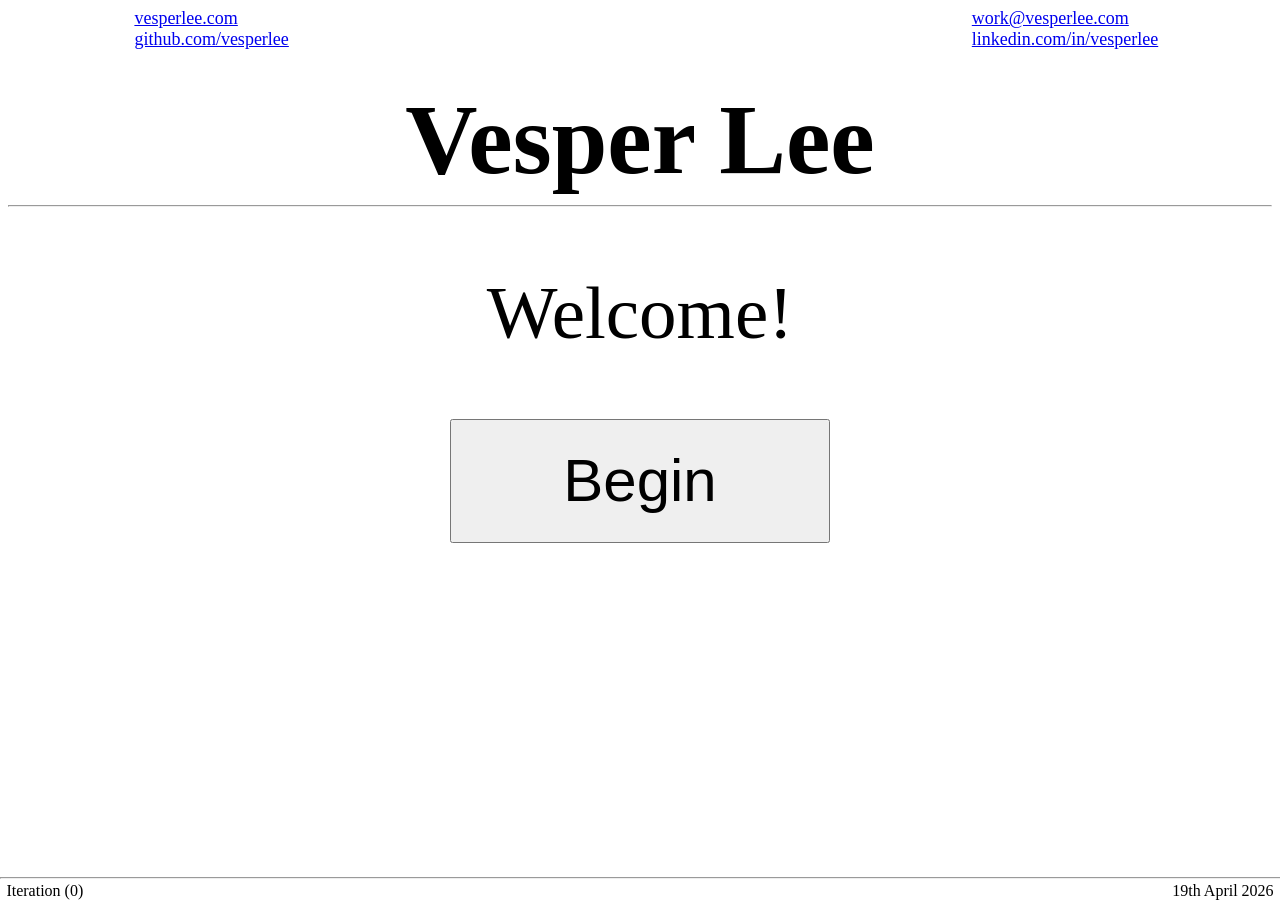
<file: html/index.html>
<!DOCTYPE html>
<html lang="en">
    <head>
        <title>Vesper Lee</title>
        <link rel="icon" href="../img/vesperlogo.ico">
        <meta charset="UTF-8">
        <meta name="viewport" content="width=device-width, initial-scale=1.0">
    </head>

    <body style="overflow-x: hidden;">

        <div style="padding-left: 10%; font-size: 18px;">
            <a href="https://vesperlee.com" target="_blank"> vesperlee.com </a>
            <div style="float: right; padding-right: 10%;">
                <a href="mailto:work@vesperlee.com" target="_blank">
                    work@vesperlee.com
                </a> <br>
                <a href="https://www.linkedin.com/in/vesperlee/" target="_blank">
                    linkedin.com/in/vesperlee
                </a>
            </div> <br>
             <a href="https://github.com/vesperlee" target="_blank">
            github.com/vesperlee
            </a>
        </div>

        <div style="text-align: center; font-size: 100px; padding-top: 2.5%">
            <b> Vesper Lee </b>
        </div> <hr>
        <div style="text-align: center; margin-top: 5%; font-size: 75px;">
            Welcome!
        </div>
        <div style="text-align: center; margin-top: 5%;">
            <button onclick="window.location.href = './1';" style="font-size: 60px; cursor: pointer; width: 30%; height: 20%; padding-block: 2%;">
                Begin
            </button>
        </div>
    </body>

        <div style="position: absolute; width: 100%; bottom: 0; left:0; ">
            <hr style="width: 100%; position: relative; top: 5px;">
            <span style="float: left; margin-left: 0.5%;">
                Iteration (<a onclick="window.location.href = './0'">0</a>)
            </span>
            <span style="float: right; margin-right: 0.5%;">
                19th April 2026
            </span>
        </div>
</html>
</file>
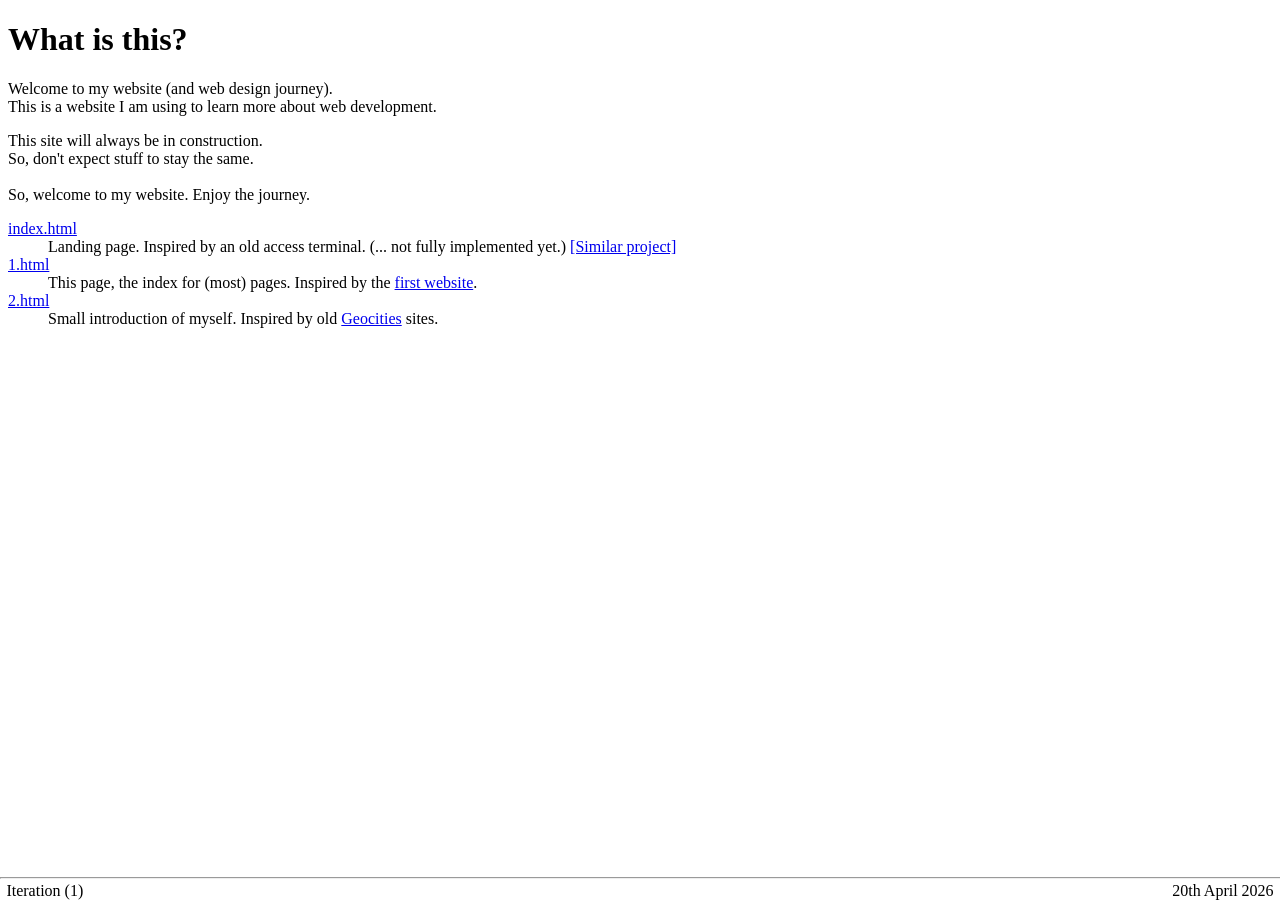
<file: 1.html>
<!DOCTYPE html>
<html lang="en">
    <head>
        <title>1991</title>
        <link rel="icon" href="../img/vesperlogo.ico">
        <meta charset="UTF-8">
        <meta name="viewport" content="width=device-width, initial-scale=1.0">
    </head>
    
    <body style="overflow-x: hidden;">
        <h1>What is this?</h1>
        Welcome to my website (and web design journey). <br>
        This is a website I am using to learn more about web development.
        <p>
            This site will always be in construction. <br>
            So, don't expect stuff to stay the same. <br> <br>
            So, welcome to my website. Enjoy the journey.
        </p>
        <div>
            <dt>
                <a href="./index.html">index.html</a>
                <dd>
                    Landing page. Inspired by an old access terminal. (... not fully implemented yet.) <a href="https://www.remojansen.com">[Similar project]</a>
                </dd>
            </dt>
            <dt>
                <a href="./1">1.html</a>
                <dd>
                    This page, the index for (most) pages. Inspired by the <a href="https://info.cern.ch/hypertext/WWW/TheProject.html" title="1992 copy">first website</a>.
                </dd>
            </dt>
            <dt>
                <a href="./2">2.html</a>
                <dd>
                    Small introduction of myself. Inspired by old <a href="https://geocities.restorativland.org">Geocities</a> sites.
                </dd>
            </dt>
        </div>
    </body>

    <tail>
        <div style="position: absolute; width: 100%; bottom: 0; left:0; ">
            <hr style="width: 100%; position: relative; top: 5px;">
            <span style="float: left; margin-left: 0.5%;">
                Iteration (1)
            </span>
            <span style="float: right; margin-right: 0.5%;">
                20th April 2026
            </span>
        </div>

    </tail>
</html>
</file>
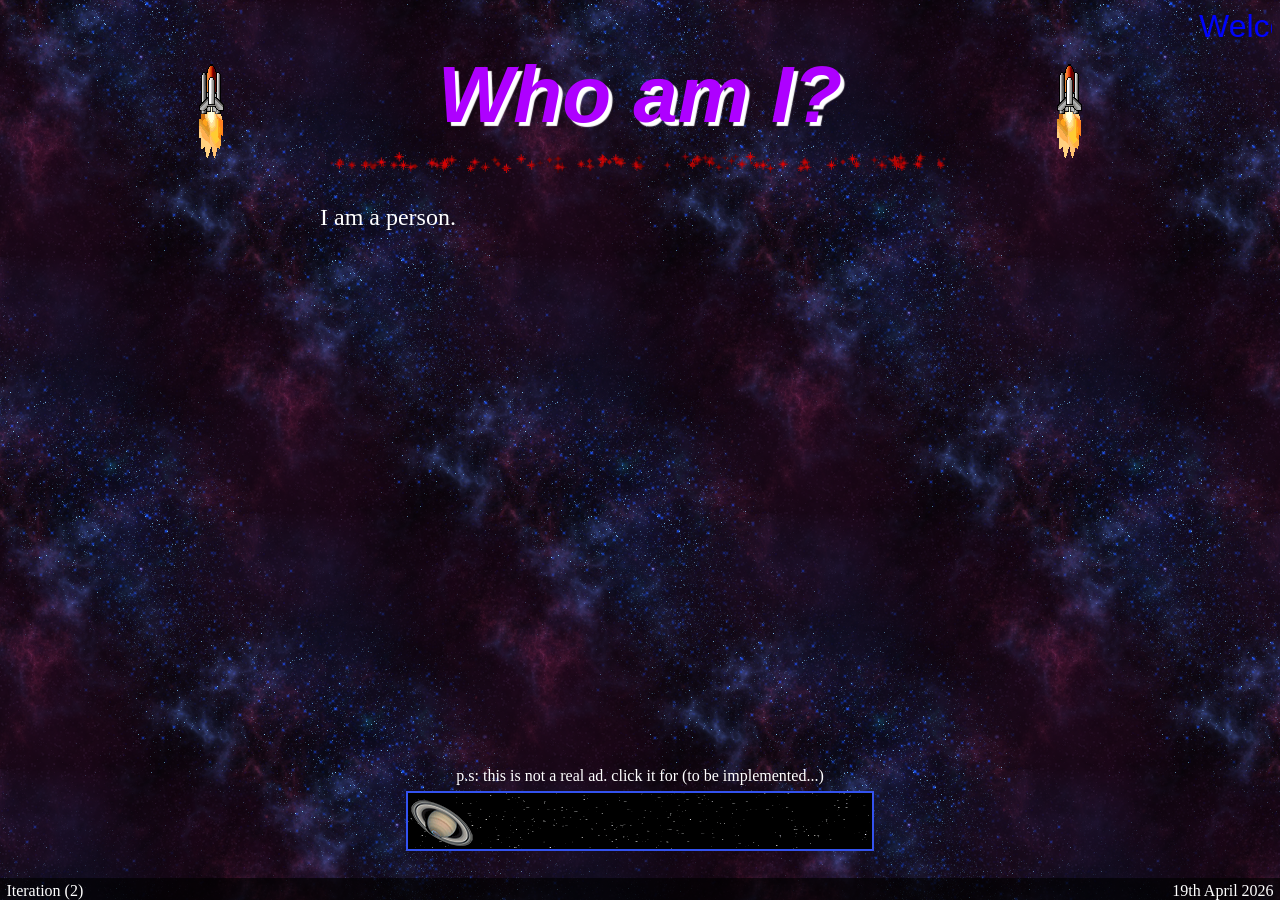
<file: 2.html>
<!DOCTYPE html>
<html lang="en">
    <head>
        <title>1995</title>
        <link rel="icon" href="../img/vesperlogo.ico">
        <meta charset="UTF-8">
        <meta name="viewport" content="width=device-width, initial-scale=1.0">
    </head>

    <body style="overflow-x: hidden; background-image: url(../img/page1background.jpg);">
        <marquee style="color: rgb(0, 4, 255); font-size: 200%; font-family: Arial, Helvetica, sans-serif;">
            Welcome to my website!
        </marquee>

        <img src="../img/rocket.gif" style="float: left; margin-left: 15%; margin-top: 15px;">
        <img src="../img/rocket.gif" style="float: right; margin-right: 15%; margin-top: 15px;">

        <div style="font-style: italic; font-size: 500%; color: rgb(174, 0, 255); text-align: center;">
            <b style="text-shadow: 4px 4px 1px rgb(255, 255, 255); font-family: 'Lucida Sans', 'Lucida Sans Regular', 'Lucida Grande', 'Lucida Sans Unicode', Geneva, Verdana, sans-serif;">
                Who am I?
            </b> <br>
            <img src="../img/redSparkles.gif" style="width:50%; position: relative; bottom:40px;">
        </div>
        <div style="position:absolute; color: white; text-align: left; left: 25%; top:20%; font-size: 150%;">
            <p style="overflow-wrap: break-word;">
                I am a person. <br>
                
            </p>
        </div>
       
        
        <div style="text-align: center; position: absolute; width: 100%; bottom: 5%; left: 0;">
            <p style="position: relative; color: white; top: 10px;">
                p.s: this is not a real ad. click it for (to be implemented...)
            </p>
            <img src="../img/interstellarFakeAd.gif" onclick="window.location.href = './3';" style="cursor: pointer;">
        </div>
    </body>

    <tail>
        <div style="position: absolute; width: 100%; padding-top: 4px; bottom: 0; left:0; background-color: rgba(0, 0, 0, 0.671);">
            <span style="float: left; margin-left: 0.5%; color: rgb(255, 255, 255);">
                Iteration (2)
            </span>
            <span style="float: right; margin-right: 0.5%; color: rgb(255, 255, 255);">
                19th April 2026
            </span>
        </div>
    </tail>
</html>
</file>
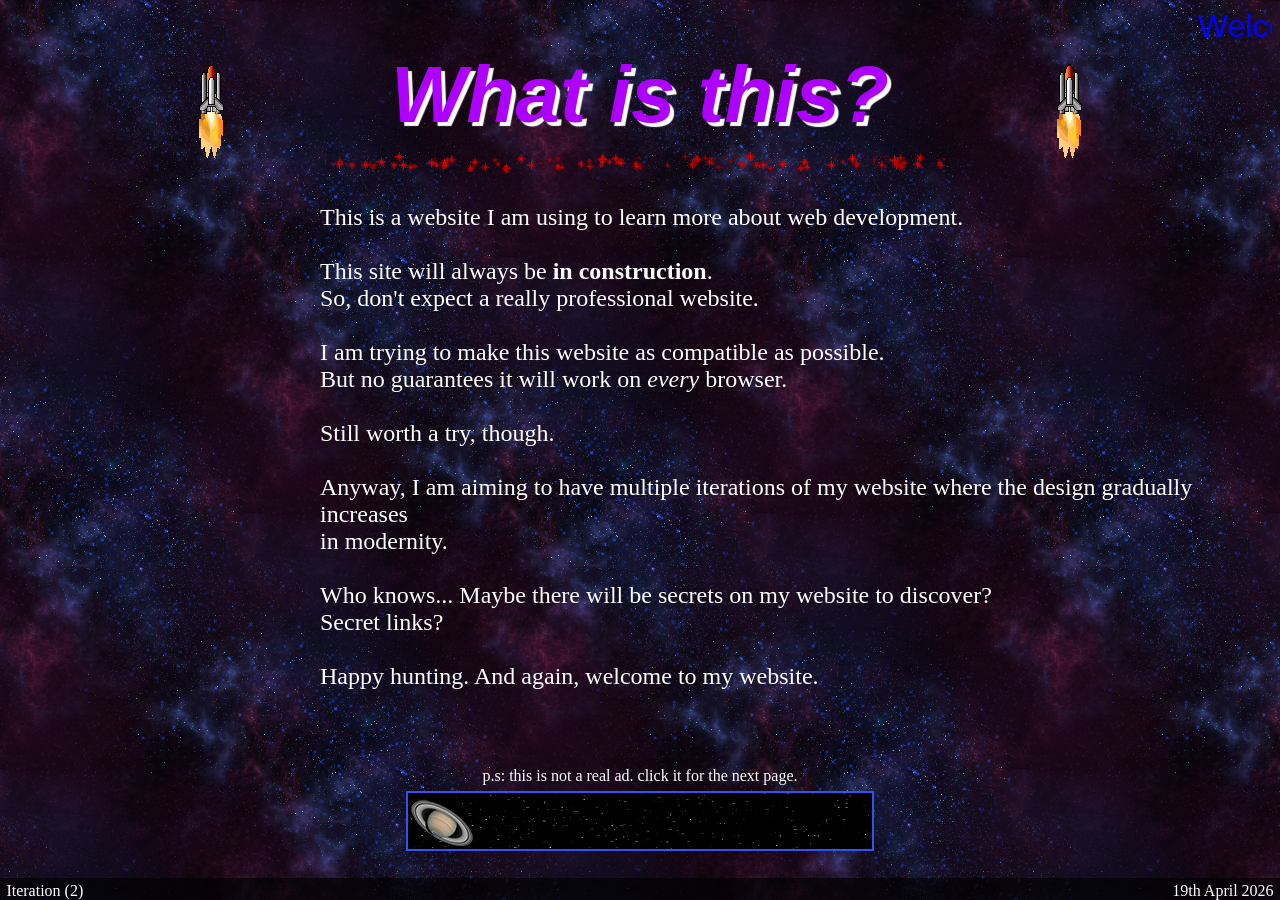
<file: page1.html>
<!DOCTYPE html>
<html lang="en">
    <head>
        <title>1.0</title>
        <link rel="icon" href="../img/vesperlogo.ico">
        <meta charset="UTF-8">
        <meta name="viewport" content="width=device-width, initial-scale=1.0">
    </head>

    <body style="overflow-x: hidden; background-image: url(../img/page1background.jpg);">
        <marquee style="color: rgb(0, 4, 255); font-size: 200%; font-family: Arial, Helvetica, sans-serif;">
            Welcome to my website!
        </marquee>

        <img src="../img/rocket.gif" style="float: left; margin-left: 15%; margin-top: 15px;">
        <img src="../img/rocket.gif" style="float: right; margin-right: 15%; margin-top: 15px;">

        <div style="font-style: italic; font-size: 500%; color: rgb(174, 0, 255); text-align: center;">
            <b style="text-shadow: 4px 4px 1px rgb(255, 255, 255); font-family: 'Lucida Sans', 'Lucida Sans Regular', 'Lucida Grande', 'Lucida Sans Unicode', Geneva, Verdana, sans-serif;">
                What is this?
            </b> <br>
            <img src="../img/redSparkles.gif" style="width:50%; position: relative; bottom:40px;">
        </div>
        <div style="position:absolute; color: white; text-align: left; left: 25%; top:20%; font-size: 150%;">
            <p>
                This is a website I am using to learn more about web development. <br> <br>
                This site will always be <b>in construction</b>. <br>
                So, don't expect a really professional website. <br> <br>
                I am trying to make this website as compatible as possible. <br>
                But no guarantees it will work on <i>every</i> browser. <br> <br>
                Still worth a try, though. <br> <br>
                Anyway, I am aiming to have multiple iterations of my website where the design gradually increases <br>
                in modernity. <br> <br>
                Who knows... Maybe there will be secrets on my website to discover? <br>
                Secret links? <br><br>
                Happy hunting. And again, welcome to my website.
            </p>
        </div>
       
        
        <div style="text-align: center; position: absolute; width: 100%; bottom: 5%; left: 0;">
            <p style="position: relative; color: white; top: 10px;">
                p.s: this is not a real ad. click it for the next page.
            </p>
            <img src="../img/interstellarFakeAd.gif" onclick="window.location.href = 'page2.html';" style="cursor: pointer;">
        </div>
    </body>

    <tail>
        <div style="position: absolute; width: 100%; padding-top: 4px; bottom: 0; left:0; background-color: rgba(0, 0, 0, 0.671);">
            <span style="float: left; margin-left: 0.5%; color: rgb(255, 255, 255);">
                Iteration (2)
            </span>
            <span style="float: right; margin-right: 0.5%; color: rgb(255, 255, 255);">
                19th April 2026
            </span>
        </div>
    </tail>
</html>
</file>
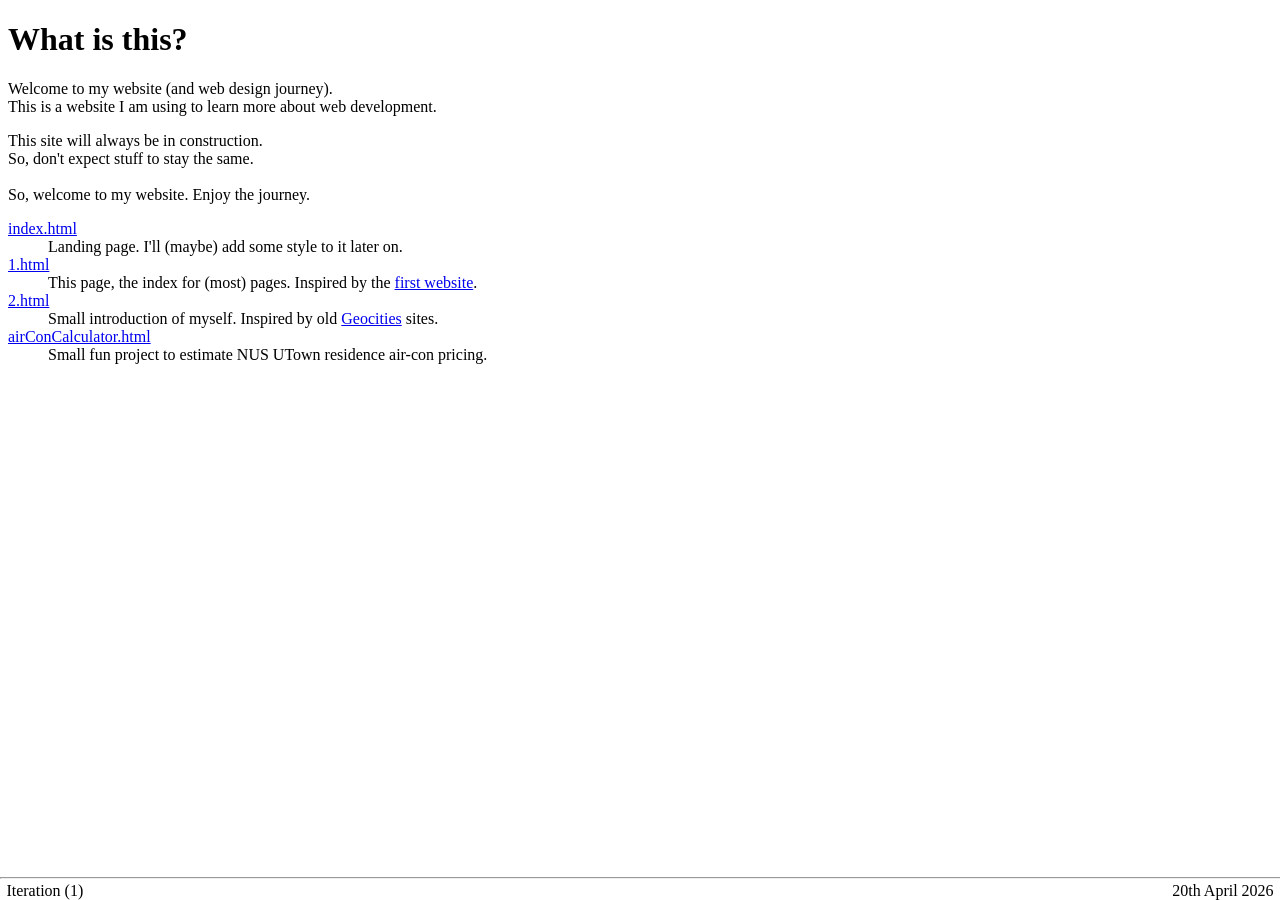
<file: html/1.html>
<!DOCTYPE html>
<html lang="en">
<head>
    <title>1991</title>
    <link rel="icon" href="../img/vesperlogo.ico">
    <meta charset="UTF-8">
    <meta name="viewport" content="width=device-width, initial-scale=1.0">
</head>

<body style="overflow-x: hidden;">
<h1>What is this?</h1>
Welcome to my website (and web design journey). <br>
This is a website I am using to learn more about web development.
<p>
    This site will always be in construction. <br>
    So, don't expect stuff to stay the same. <br> <br>
    So, welcome to my website. Enjoy the journey.
</p>
<div>
    <dt>
        <a href="./index.html">index.html</a>
    <dd>
        Landing page. I'll (maybe) add some style to it later on.
    </dd>
    <dt>
        <a href="./1">1.html</a>
    <dd>
        This page, the index for (most) pages. Inspired by the <a
            href="https://info.cern.ch/hypertext/WWW/TheProject.html" title="1992 copy">first website</a>.
    </dd>
    <dt>
        <a href="./2">2.html</a>
    <dd>
        Small introduction of myself. Inspired by old <a href="https://geocities.restorativland.org">Geocities</a>
        sites.
    </dd>
    <dt>
        <a href="./airConCalculator">airConCalculator.html</a>
    <dd>
        Small fun project to estimate NUS UTown residence air-con pricing.
    </dd>
</div>
</body>

<tail>
    <div style="position: absolute; width: 100%; bottom: 0; left:0; ">
        <hr style="width: 100%; position: relative; top: 5px;">
        <span style="float: left; margin-left: 0.5%;">
                Iteration (1)
            </span>
        <span style="float: right; margin-right: 0.5%;">
                20th April 2026
            </span>
    </div>
</tail>
</html>
</file>
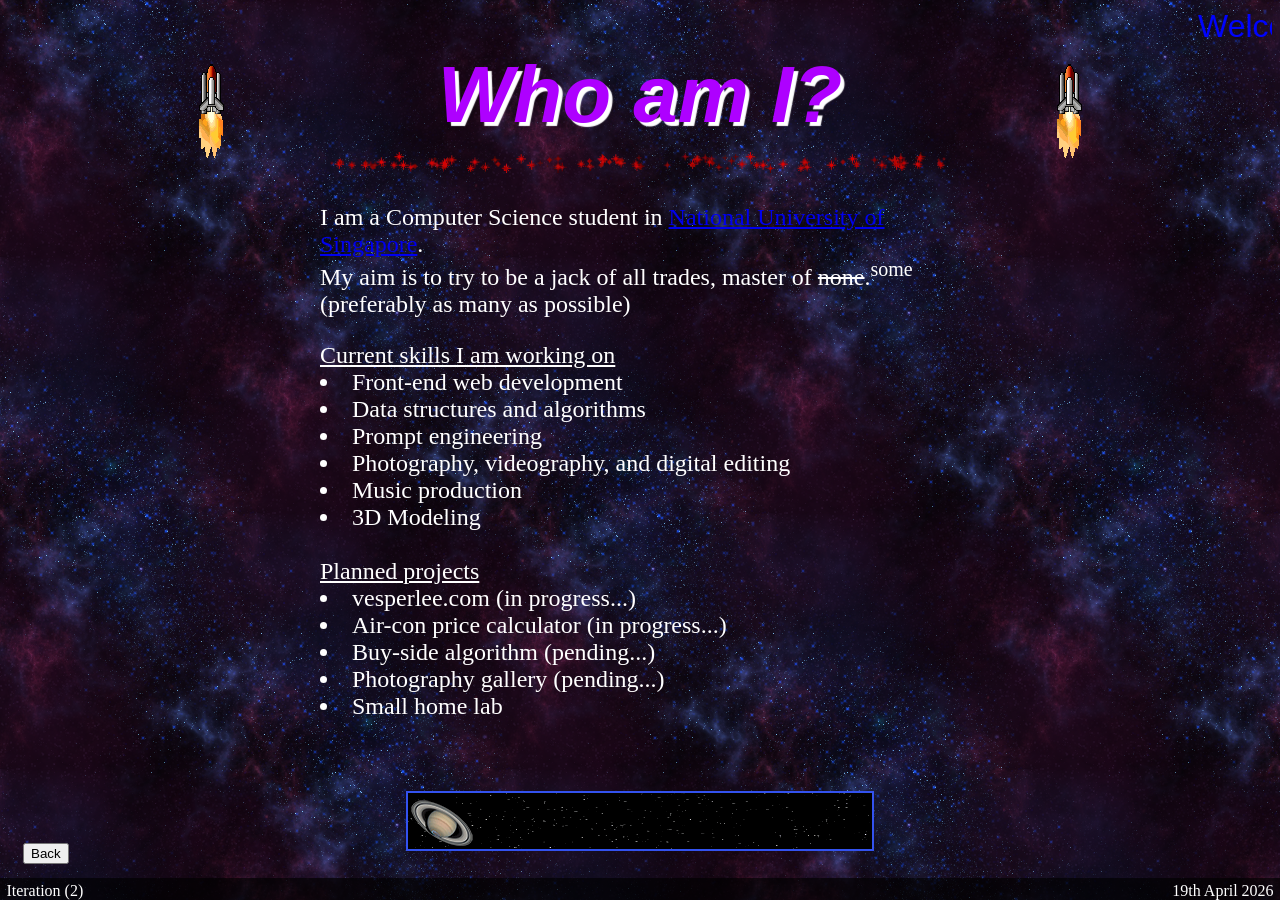
<file: html/2.html>
<!DOCTYPE html>
<html lang="en">
<head>
    <title>1995</title>
    <link rel="icon" href="../img/vesperlogo.ico">
    <meta charset="UTF-8">
    <meta name="viewport" content="width=device-width, initial-scale=1.0">
</head>

<body style="overflow-x: hidden; background-image: url(../img/page2/page2background.jpg);">
<marquee style="color: rgb(0, 4, 255); font-size: 200%; font-family: Arial, Helvetica, sans-serif;">
    Welcome to my website!
</marquee>

<img src="../img/page2/rocket.gif" style="float: left; margin-left: 15%; margin-top: 15px;">
<img src="../img/page2/rocket.gif" style="float: right; margin-right: 15%; margin-top: 15px;">

<div style="font-style: italic; font-size: 500%; color: rgb(174, 0, 255); text-align: center;">
    <b style="text-shadow: 4px 4px 1px rgb(255, 255, 255); font-family: 'Lucida Sans', 'Lucida Sans Regular', 'Lucida Grande', 'Lucida Sans Unicode', Geneva, Verdana, sans-serif;">
        Who am I?
    </b> <br>
    <img src="../img/page2/redSparkles.gif" style="width:50%; position: relative; bottom:40px;">
</div>
<div style="position:absolute; color: white; text-align: left; left: 25%; top:20%; font-size: 150%; width: 50%;">
    <p style="overflow-wrap: break-word;">
        I am a Computer Science student in <a href="https://nus.edu.sg">National University of Singapore</a>.
        <br>
        My aim is to try to be a jack of all trades, master of <s>none</s>.<sup>some</sup> (preferably as many as
        possible)
    </p>
    <u>Current skills I am working on</u>
    <li> Front-end web development</li>
    <li> Data structures and algorithms</li>
    <li> Prompt engineering</li>
    <li> Photography, videography, and digital editing</li>
    <li> Music production</li>
    <li> 3D Modeling</li>
    <br>
    <u>Planned projects</u>
    <li> vesperlee.com (in progress...)</li>
    <li> Air-con price calculator (in progress...)</li>
    <li> Buy-side algorithm (pending...)</li>
    <li> Photography gallery (pending...)</li>
    <li> Small home lab</li>
</div>

<div style="text-align: center; position: absolute; width: 100%; bottom: 5%; left: 0;">
    <img src="../img/page2/interstellarFakeAd.gif" onclick="window.location.href = './spaceFun';"
         style="cursor: pointer;">
</div>
</body>

<tail>
        <span style="float: left; margin-left: 15px; position: absolute; bottom: 4%;">
            <button onclick="window.location.href = './1';"> Back </button>
        </span>
    <div style="position: absolute; width: 100%; padding-top: 4px; bottom: 0; left:0; background-color: rgba(0, 0, 0, 0.671);">
            <span style="float: left; margin-left: 0.5%; color: rgb(255, 255, 255);">
                Iteration (2)
            </span>
        <span style="float: right; margin-right: 0.5%; color: rgb(255, 255, 255);">
                19th April 2026
            </span>
    </div>
</tail>
</html>
</file>
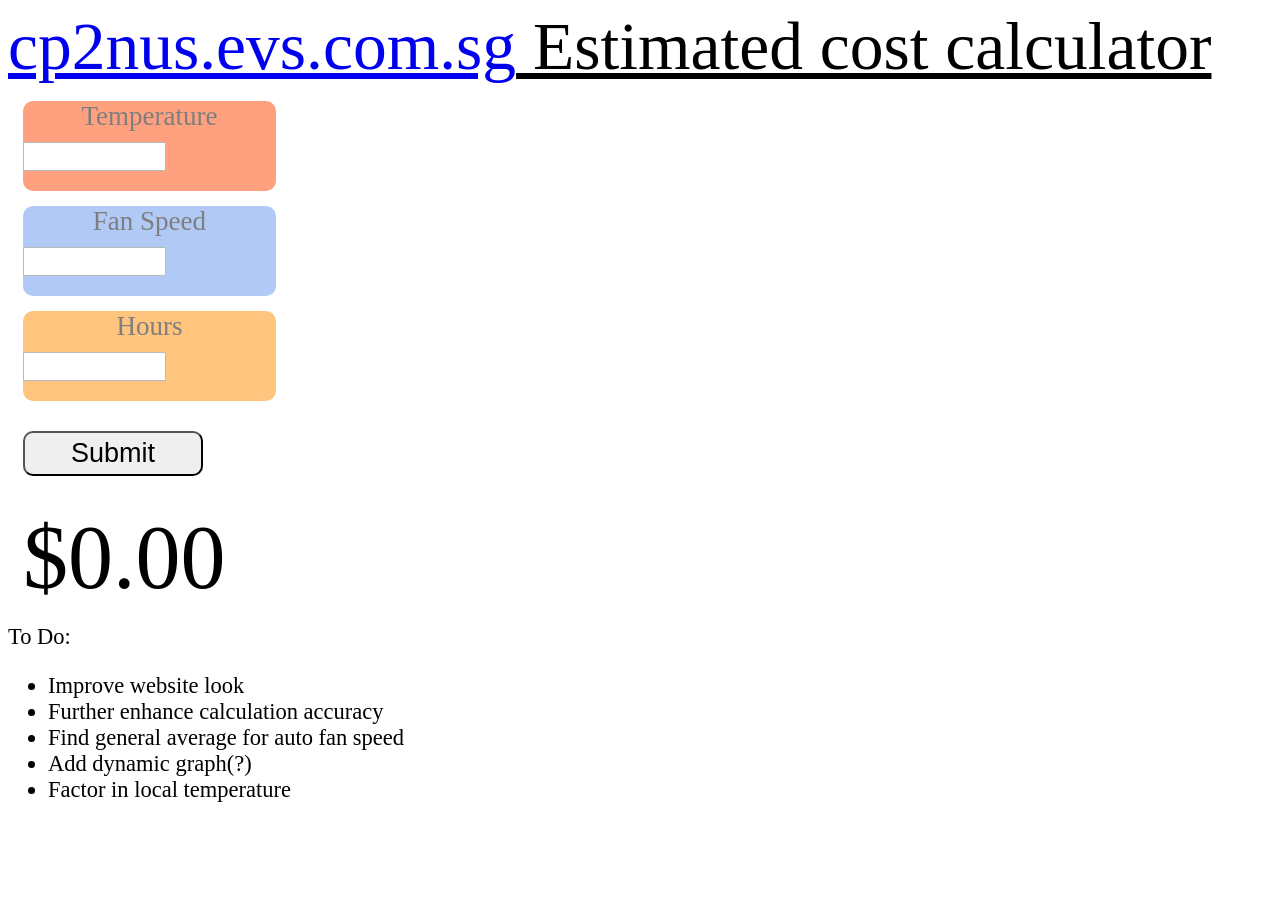
<file: html/airConCalculator.html>
<!DOCTYPE html>
<html lang="en">
<head>
    <meta charset="UTF-8">
    <title>NUS UTown AirCon Cost Calculator</title>
</head>

<style>
    input {
        display: block;
        width: 15vh;
        height: 2.5vh;
        margin-top: 10px;
    }

    label {
        display: block;
        font-size: 3vh;
    }

    button {
        margin: 15px;
        width: 20vh;
        height: 5vh;
        font-size: 3vh;
        border-radius: 10px;
    }

    .Blocks {
        justify-items: center;
        text-align: center;
        border-radius: 10px;
        width: 20%;
        height: 10vh;
        margin: 15px;
        opacity: 50%;
        transition: 0.3s
    }

    .Blocks:hover {
        transition: 0.3s;
        opacity: 100%;
    }

</style>

<script src="../js/airConCalculator.js"></script>

<body>

<div>
    <u style="font-size:7.5vh;">
        <a href="https://cp2nus.evs.com.sg">cp2nus.evs.com.sg</a>
        Estimated cost calculator
    </u>
</div>
<div class="Blocks" style="background-color: orangered;">
    <label style="justify-content: center;">
        Temperature
        <input type="number" min="16" max="31" id="temperature">
    </label>
</div>
<div class="Blocks" style="background-color: cornflowerblue;">
    <label>
        Fan Speed
        <input type="number" min="1" max="3" id="fanSpeed">
    </label>
</div>
<div class="Blocks" style="background-color: darkorange;">
    <label>
        Hours
        <input type="number" min="0" id="hours">
    </label>
</div>

<button type="button" onclick="totalCost()">Submit</button>

<div style="font-size:10vh; margin:15px;">
    <output id="output">$0.00</output>
</div>
<div style="font-size:2.5vh;">
    To Do:
    <ul>
        <li>Improve website look</li>
        <li>Further enhance calculation accuracy</li>
        <li>Find general average for auto fan speed</li>
        <li>Add dynamic graph(?)</li>
        <li>Factor in local temperature</li>
    </ul>
</div>
<div>

</div>
</body>
</html>
</file>
